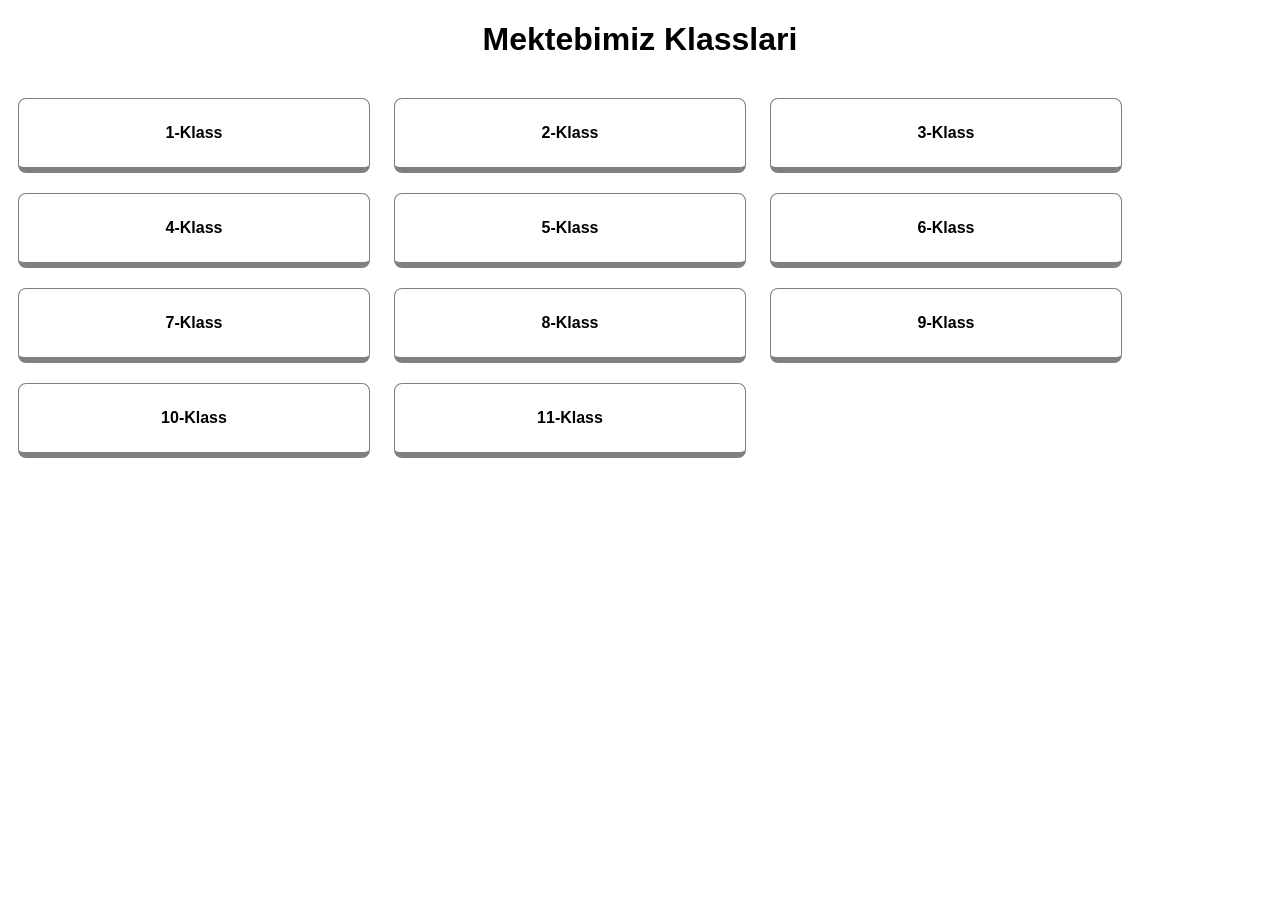
<file: classes.html>
<!DOCTYPE html>
<html lang="en">
<head>
    <meta charset="UTF-8">
    <meta name="viewport" content="width=device-width, initial-scale=1.0">
    <title>Mektebimiz Klasslari</title>
    <link rel="stylesheet" href="classes.css">
</head>
<body>
    <h1 class="our-classes">Mektebimiz Klasslari</h1>
    <p class="class-box"class="elementary"><b>1-Klass</b></p>
    <p class="class-box"class="elementary"><b>2-Klass</b></p>
    <p class="class-box"class="elementary"><b>3-Klass</b></p>
    <p class="class-box"class="elementary"><b>4-Klass</b></p>
    <p class="class-box"class="middle"><b>5-Klass</b></p>
    <p class="class-box"class="middle"><b>6-Klass</b></p>
    <p class="class-box"class="middle"><b>7-Klass</b></p>
    <p class="class-box"class="middle"><b>8-Klass</b></p>
    <p class="class-box"class="middle"><b>9-Klass</b></p>
    <p class="class-box"class="high"><b>10-Klass</b></p>
    <p class="class-box"class="high"><b>11-Klass</b></p>
</body>
</html>
</file>
<file: classes.css>
.our-classes{
    font-family: sans-serif;
    text-align: center;
    margin-bottom: 30px;
}
.class-box{
    display: inline-block;
    font-family: sans-serif;
    width: 350px;
    margin: 10px;
    padding: 25px 0px;
    border: 1px solid grey;
    border-radius: 8px;
    text-align: center;
    border-bottom: 6px solid gray;
}
</file>
